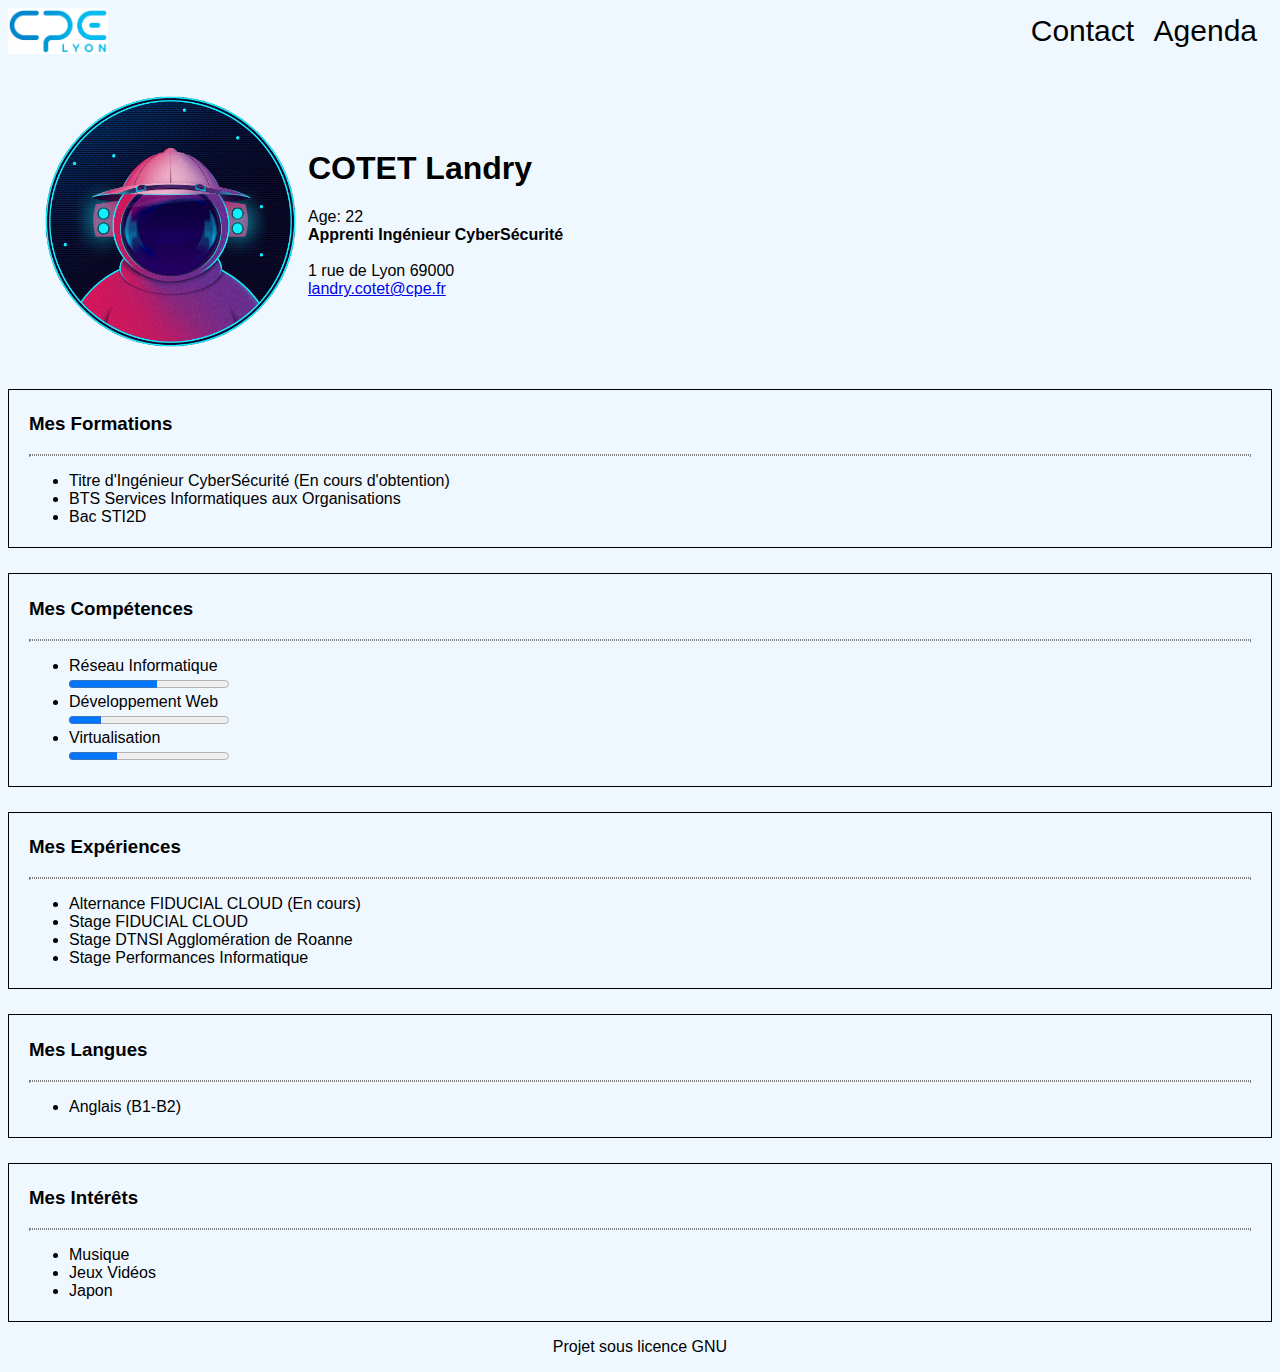
<file: index.html>
<!DOCTYPE html>
<html lang="fr">
<head>
    <meta charset="UTF-8">
    <meta name="Author" content="LC" />
    <meta name="Keywords" content="Web,HTML5" />
    <meta name="Description" content="Mon CV en HTML" />
    <meta name="viewport" content="width=device-width, initial-scale=1" />
    <link rel="stylesheet" type="text/css" href="style.css" />
    <title>Curriculum Vitae de Landry COTET</title>
</head>
<body>
    <map name="logo">
        <area shape="rect" coords="0,0 200,200" href="https://cpe.fr" target="_blank"/>
        <area shape="default" />
    </map>
    <!--NAVIGATION-->
    <nav>
        <img id="logo" usemap="#logo" src="img/cpe.jpg" width="250" alt="Une Image de Moi" />
        <div>
            <a href="contact.html">Contact</a>
            <a href="agenda.html">Agenda</a>
        </div>
    </nav>

    <!--PRESENTATION-->
    <header>
        <img src="img/user.png" width="275" alt="Une Image de Moi" />
        <div>
            <h1>COTET Landry</h1>
            <p>
                Age: 22<br>
                <strong>Apprenti Ingénieur CyberSécurité</strong><br/><br/>
                1 rue de Lyon 69000<br/>
                <a href="mailto:landry.cotet@cpe.fr">landry.cotet@cpe.fr</a>
            </p>
        </div>
    </header>

    <!--Formation-->
    <section>
        <h3>Mes Formations</h3>
        <hr>
        <ul>
            <li>Titre d'Ingénieur CyberSécurité (En cours d'obtention)</li>
            <li>BTS Services Informatiques aux Organisations</li>
            <li>Bac STI2D</li>
        </ul>
    </section>

    <!--COMPETENCE-->
    <section>
        <h3>Mes Compétences</h3>
        <hr>
        <ul>
            <li>Réseau Informatique</li><progress value="55" max="100"></progress>
            <li>Développement Web</li><progress value="20" max="100"></progress>
            <li>Virtualisation</li><progress value="30" max="100"></progress>
        </ul>
    </section>

    <!--EXPERIENCES-->
    <section>
        <h3>Mes Expériences</h3>
        <hr>
        <ul>
            <li>Alternance FIDUCIAL CLOUD (En cours)</li>
            <li>Stage FIDUCIAL CLOUD</li>
            <li>Stage DTNSI Agglomération de Roanne</li>
            <li>Stage Performances Informatique</li>
        </ul>
    </section>

    <!--LANGUES-->
    <section>
        <h3>Mes Langues</h3>
        <hr>
        <ul>
            <li>Anglais (B1-B2)</li>
        </ul>
    </section>

    <!--INTERETS-->
    <section>
        <h3>Mes Intérêts</h3>
        <hr>
        <ul>
            <li>Musique</li>
            <li>Jeux Vidéos</li>
            <li>Japon</li>
        </ul>
    </section>

    <!--FOOTER-->
    <footer>
        <p>Projet sous licence GNU</p>
    </footer>
</body>
</html>
</file>
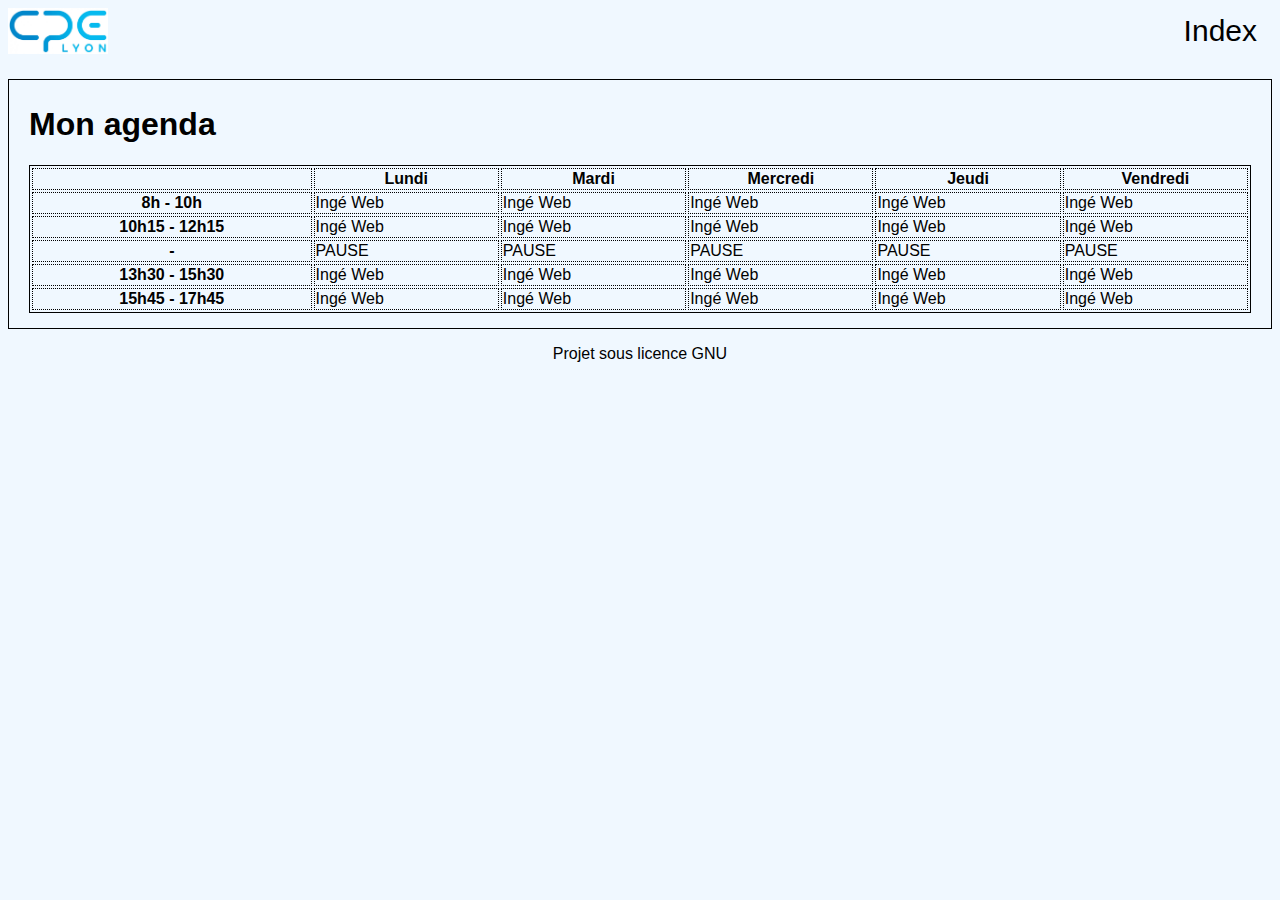
<file: agenda.html>
<!DOCTYPE html>
<html lang="fr">
<head>
    <meta charset="UTF-8">
    <meta name="Author" content="LC" />
    <meta name="Keywords" content="Web,HTML5" />
    <meta name="Description" content="Mon CV en HTML" />
    <meta name="viewport" content="width=device-width, initial-scale=1" />
    <link rel="stylesheet" type="text/css" href="style.css" />
    <title>Mon agenda</title>
</head>
<body>
    <map name="logo">
        <area shape="rect" coords="0,0 200,200" href="https://cpe.fr" target="_blank"/>
        <area shape="default" />
    </map>
    <!--NAVIGATION-->
    <nav>
        <img id="logo" usemap="#logo" src="img/cpe.jpg" width="250" alt="Une Image de Moi" />
        <div>
            <a href="index.html">Index</a>
        </div>
    </nav>

    <!--Agenda-->
    <section>
        <h1>Mon agenda</h1>
        <table>
            <tr>
                <th></th>
                <th>Lundi</th>
                <th>Mardi</th>
                <th>Mercredi</th>
                <th>Jeudi</th>
                <th>Vendredi</th>
            </tr>
            <tr>
                <th>8h - 10h</th>
                <td>Ingé Web</td>
                <td>Ingé Web</td>
                <td>Ingé Web</td>
                <td>Ingé Web</td>
                <td>Ingé Web</td>
            </tr>
            <tr>
                <th>10h15 - 12h15</th>
                <td>Ingé Web</td>
                <td>Ingé Web</td>
                <td>Ingé Web</td>
                <td>Ingé Web</td>
                <td>Ingé Web</td>
            </tr>
            <tr>
                <th>-</th>
                <td>PAUSE</td>
                <td>PAUSE</td>
                <td>PAUSE</td>
                <td>PAUSE</td>
                <td>PAUSE</td>
            </tr>
            <tr>
                <th>13h30 - 15h30</th>
                <td>Ingé Web</td>
                <td>Ingé Web</td>
                <td>Ingé Web</td>
                <td>Ingé Web</td>
                <td>Ingé Web</td>
            </tr>
            <tr>
                <th>15h45 - 17h45</th>
                <td>Ingé Web</td>
                <td>Ingé Web</td>
                <td>Ingé Web</td>
                <td>Ingé Web</td>
                <td>Ingé Web</td>
            </tr>
        </table>
    </section>

    <!--FOOTER-->
    <footer>
        <p>Projet sous licence GNU</p>
    </footer>
</body>
</html>
</file>
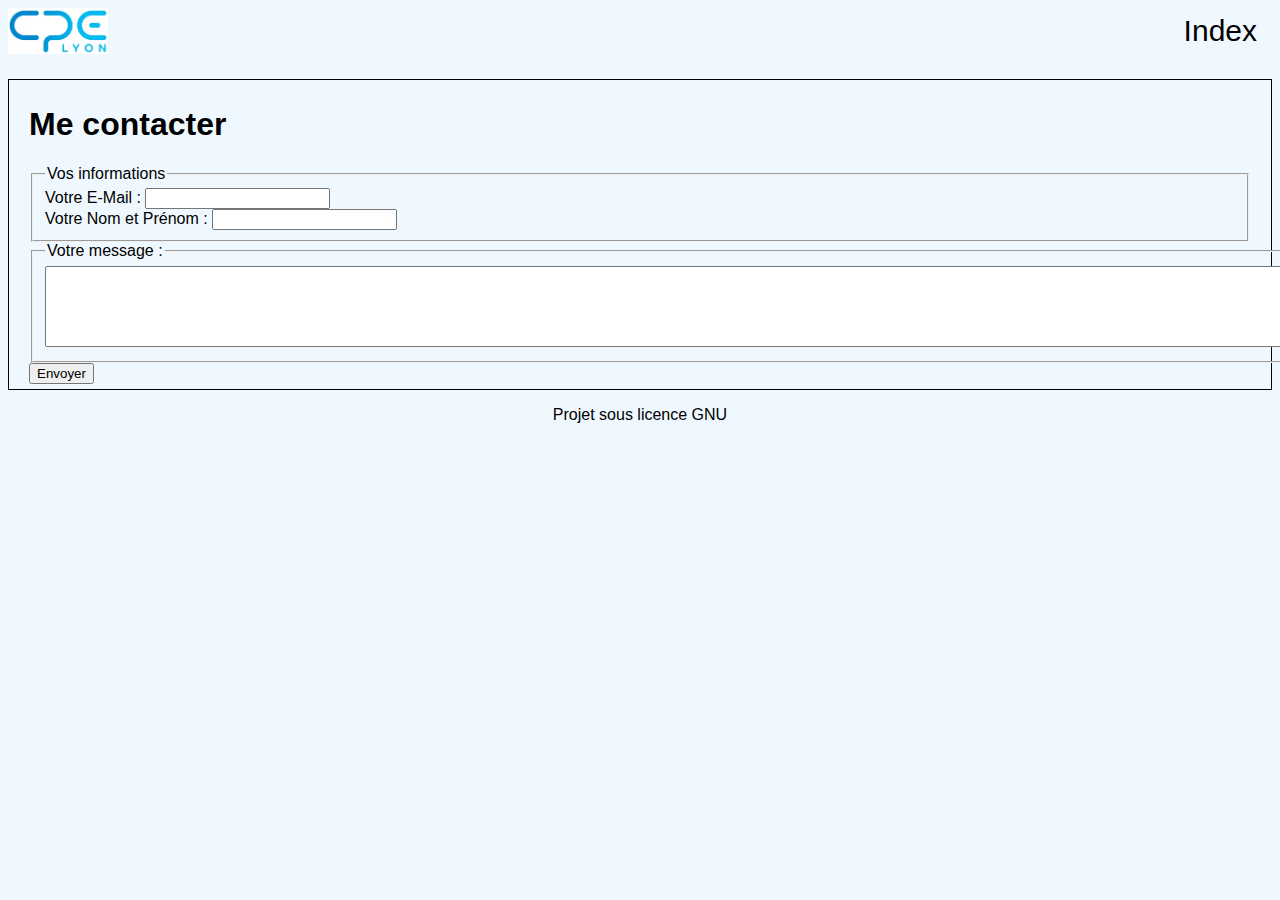
<file: contact.html>
<!DOCTYPE html>
<html lang="fr">
<head>
    <meta charset="UTF-8">
    <meta name="Author" content="LC" />
    <meta name="Keywords" content="Web,HTML5" />
    <meta name="Description" content="Mon CV en HTML" />
    <meta name="viewport" content="width=device-width, initial-scale=1" />
    <link rel="stylesheet" type="text/css" href="style.css" />
    <title>Me contacter</title>
</head>
<body>
    <map name="logo">
        <area shape="rect" coords="0,0 200,200" href="https://cpe.fr" target="_blank"/>
        <area shape="default" />
    </map>
    <!--NAVIGATION-->
    <nav>
        <img id="logo" usemap="#logo" src="img/cpe.jpg" width="250" alt="Une Image de Moi" />
        <div>
            <a href="index.html">Index</a>
        </div>
    </nav>

    <!--Formation-->
    <section>
        <h1>Me contacter</h1>
        <fieldset>
            <legend>Vos informations</legend>
            Votre E-Mail : <input type="email" required/><br/>
            Votre Nom et Prénom : <input type="text" required/>
        </fieldset>
        <fieldset>
            <legend>Votre message :</legend>
            <textarea cols="200" rows="5" required></textarea>
        </fieldset>
        <input type="button" value="Envoyer">
    </section>

    <!--FOOTER-->
    <footer>
        <p>Projet sous licence GNU</p>
    </footer>

</body>
</html>
</file>
<file: style.css>
body {
    font-family: "Gill Sans", sans-serif;
    background-color: aliceblue;
}

nav {
    display: flex;
    align-items: center;
    justify-content: space-between;
}

nav div {
    display: inline-block;
    margin-right: 0;

}

nav div a {
    color: black;
    text-decoration: none;
    margin-right: 15px;
    font-size: 30px;
}

nav div a:hover {
    font-weight: bold;
}

#logo {
    width: 100px;
}

header {
    display: flex;
    align-items: center;
    margin-top: 25px;
    padding: 5px;
    padding-left: 25px;
}

section {
    border: black 1px solid;
    margin-top: 25px;
    padding: 5px;
    padding-left: 20px;
    padding-right: 20px;
}

section hr {
    border: 1px dotted;
}

table {
    border: black 1px solid;
    width: 100%;
    margin-bottom: 10px;
}

table th {
    border: black 1px dotted;
    width: auto;
}

table td {
    border: black 1px dotted;
    width: auto;
}

footer p {
    text-align: center;
}
</file>
